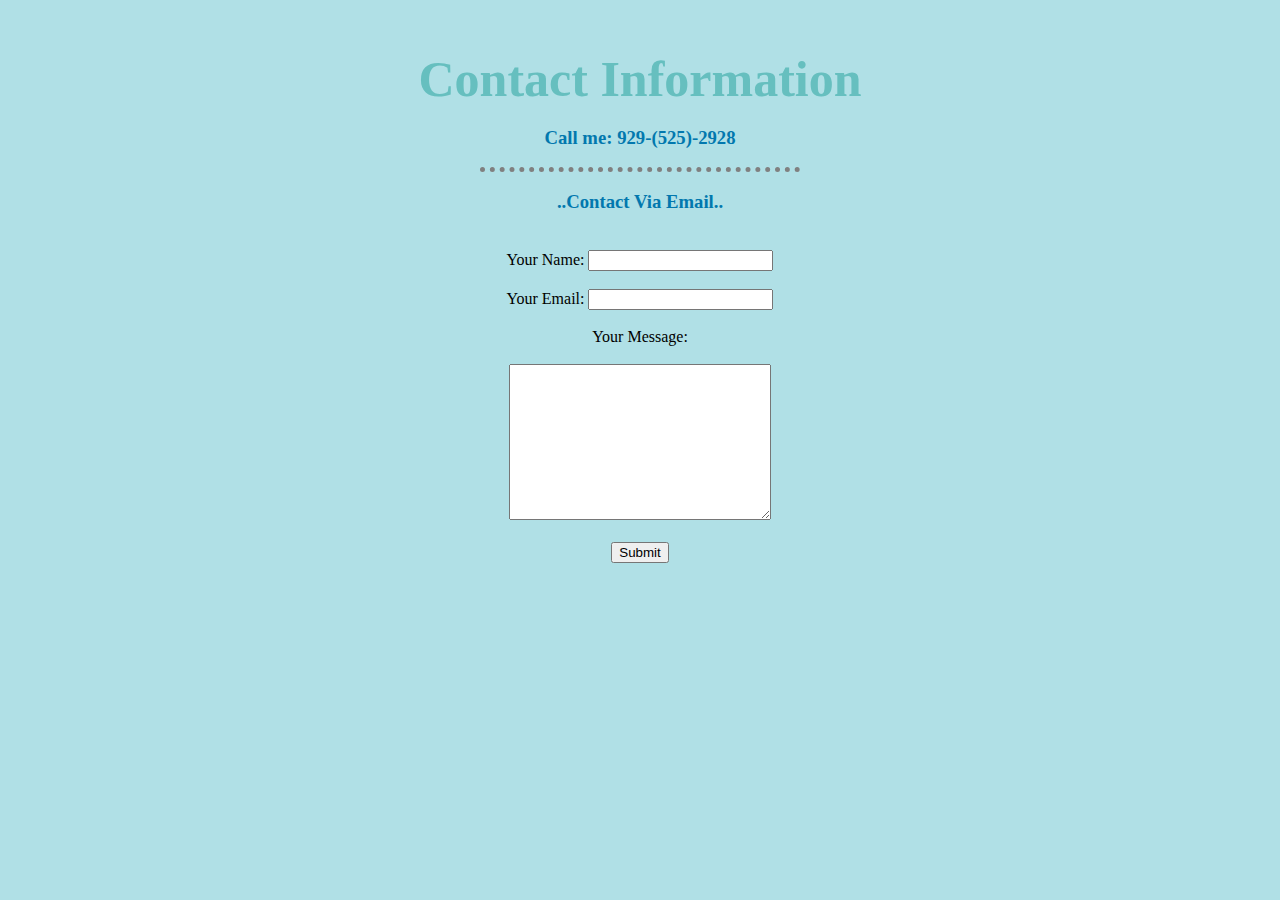
<file: contact-me.html>
<!DOCTYPE html>
<html lang="en" dir="ltr">

<head>
  <meta charset="utf-8">
  <title>Contact information</title>
  <link rel="stylesheet" href="style.css">
</head>

<body class="contact-page">
  <h1 class="contact-1">Contact Information</h3>
    <h3 class="contact-info">Call me: 929-(525)-2928</h2>
      <hr class="contact-page-hr">
      <h3 class="contact-info">..Contact Via Email..</h2>
        <br>
        <form class="form-1" action="mailto: jinalsutariya2016@gmail.com" method="post" enctype="text/plain">
          <label for="">Your Name:</label>
            <input type="text" name="yourName" value=""><br><br>
              <!-- <input type="color" name="" value=""><br><br> -->
              <label for="">Your Email:</label>
              <input type="email" name="yourEmail" value=""><br><br>
              <label for="">Your Message:</label><br><br>
              <textarea name="YourMessage" rows="10" cols="30"></textarea><br><br>
                <input type="submit" name="">

        </form>

</body>

</html>
</file>
<file: style.css>
body{
  margin: 0px;
  text-align: center;

}
h1{
  font-family: 'Dancing Script', cursive;
  font-size: 5rem;
  margin: 50px auto 0  auto;
  color: #66BFBF;
}

h2{
  margin-top: 0;
  color:  #11999E;
  font-family: 'Courgette', cursive;
}

h3{
  color:  #0278ae;
  font-family: 'Roboto Condensed', sans-serif;
  font-weight: bold;
}
hr{
  border-style: none;
  border-top-style: dotted;
  border-color: grey;
  border-width: 5px;
  width: 5%;


}

a{
  color:  #11999E;
  margin: 10px;
  text-decoration: none;
  font-family: 'Libre Baskerville', serif;
}
a:hover{
  color: white;
}

.contact-page-hr{
  border-style: none;
  border-top-style: dotted;
  border-color: grey;
  border-width: 5px;

  width: 25%;
}

 .Health{
  margin-bottom: 0;
  padding-bottom: 10px;
}
.Hello{
  margin-bottom: 0;
  padding-bottom: 10px;
  width: 30%;
  margin-left: 35%;
}
.a-programmer{
  font-family: 'Courgette', cursive;
  font-size: 2rem;
  color: #66BFBF;
  font-weight: normal;
}

.top-cloud{
  position: absolute;
  right: 300px;
  top: 40px;
}
.bottom-cloud{
  position: absolute;
  left: 250px;
  bottom: 500px;
}

.top-Container{
  background-color: #c6fced;
  padding-top: 100px;
}

.contact-me{

  padding-top: 20px;
}
.bottom-container{
  background-color: #66BFBF;
  padding-bottom: 40px;
  padding-top: 40px;
}

.profile{
  background-color: #f9e0ae;
  padding-top: 60px;
}

.skills{
  /* background-color: #c6fced; */
  padding-top: 20px;

}
.contact-page{
  background-color: #b0e0e6;
  text-align: center;

}
.contact-1{
  font-size: 50px;
}
.skill-row{
  width: 50%;
  margin: 100px auto 100px auto;
  text-align: left;
  line-height: 2;
}
.contact-me{
  padding-bottom: 50px;
}

.computer{
  /* width: 25% */
   float: left;

}
.salad{
  /* width: 25% */
  float: right;

}
.button {
   background: #3D94F6;
   height: 50px;
   line-height: 50px;
   color: #f2d974;
   font-family: 'Yanone Kaffeesatz', sans-serif;
   width: 200px;
   font-size: 30px;
   font-weight: 100;
   box-shadow: 1px 1px 20px 0 #000000;
   text-shadow: 1px 1px 20px #000000;
   border: solid #337FED 1px;
   display: inline-block;
   text-align: center;
}

.button:hover {
   border: solid #337FED 1px;
   background: #1E62D0;

}

.Footer-copyright{
  color: #EAF6F6;
  font-size: 1rem;
  padding-top: 30px;
}
.contact-info{
font-family: 'Dancing Script', cursive;
}
</file>
